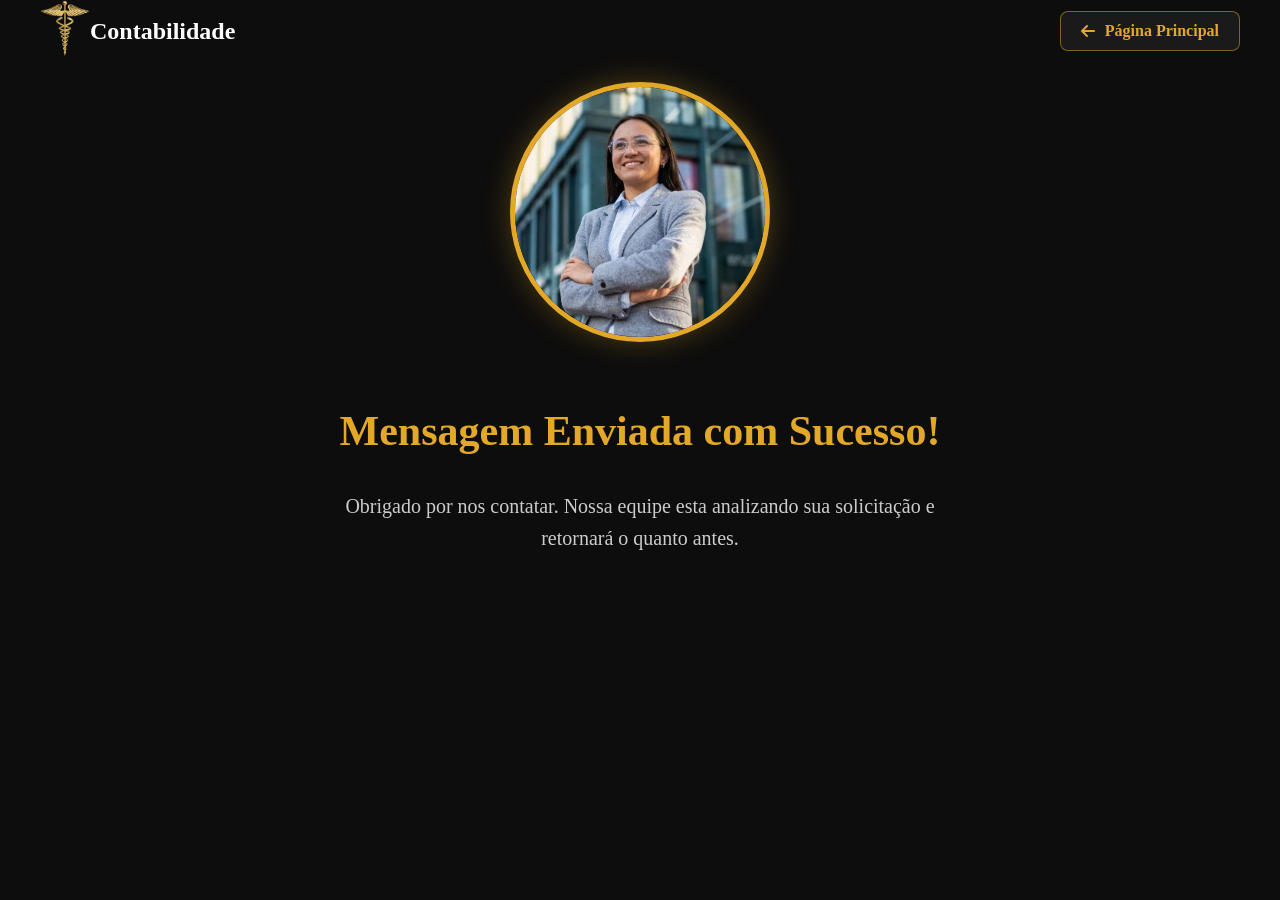
<file: index.html>
<!DOCTYPE html>
<html lang="pt-br">

<head>
    <meta charset="UTF-8">
    <meta name="viewport" content="width=device-width, initial-scale=1.0">
    <title>Obrigado - Slonga Contabilidade</title>
    <link rel="stylesheet" href="thanksPageS.css">
    <link rel="icon" type="image/x-icon" href="TitulImagem.png">
    <link href="https://fonts.googleapis.com/css2?family=Inter:wght@400;600;700&display=swap" rel="stylesheet">
    <link rel="stylesheet" href="https://cdnjs.cloudflare.com/ajax/libs/font-awesome/6.5.1/css/all.min.css">
</head>

<body class="body-thanks">


    <!-- Cabecalho com o botao no canto superior direito -->
    <header class="navbar">
        <div class="container-thanks-header">
            <div class="logo">
                <span class="logo-icon"><img src="Accounting symbol.png" alt="Slonga Contabilidade"></span>
                <span class="logo-text">Contabilidade</span>
            </div>

            <!-- Botao de Voltar -->
            <a href="https://fransneoir.github.io/Marcela-Cardoso/" class="btn-voltar">
                <i class="fas fa-arrow-left"></i> Página Principal
            </a>
        </div>
    </header>

    <!-- Conteudo Centralizado (Foto e Textos) -->
    <section class="thanks-content">
        <img src="ceo.jpg" alt="Agradecimento" class="foto-redonda">

        <h1 class="thanks-titulo">Mensagem Enviada com Sucesso!</h1>
        <p class="thanks-legenda">Obrigado por nos contatar. Nossa equipe esta analizando sua solicitação e retornará o
            quanto antes.</p>
    </section>

</body>

</html>
</file>
<file: thanksPageS.css>
.body-thanks {
    background-color: #0d0d0d;
    color: white;
    height: 100vh;
    display: flex;
    flex-direction: column;
    margin: 0;
}

/* Ajuste do Cabeçalho específico para esta página */
.container-thanks-header {
    max-width: 1200px;
    margin: 0 auto;
    display: flex;
    justify-content: space-between;
    align-items: center;
    padding: 0 20px;
    width: 100%;
}

/* Botão de Voltar ao Início */
.btn-voltar {
    background-color: #1a1a1a;
    color: #e3a827;
    text-decoration: none;
    padding: 10px 20px;
    border-radius: 8px;
    font-weight: 600;
    border: 1px solid rgba(227, 168, 39, 0.5);
    transition: 0.3s;
    display: flex;
    align-items: center;
    gap: 10px;
}

.btn-voltar:hover {
    background-color: #e3a827;
    color: black;
    transform: translateX(-5px);
}

/* Conteúdo Central */
.thanks-content {
    display: flex;
    flex-direction: column;
    align-items: center;
    justify-content: center;
    text-align: center;
    padding: 20px;
}


.foto-redonda {
    width: 250px;
    height: 250px;
    border-radius: 50%;
    object-fit: cover;
    border: 5px solid #e3a827;
    box-shadow: 0 0 30px rgba(227, 168, 39, 0.3);
    margin-bottom: 30px;
}

.thanks-titulo {
    font-size: 42px;
    color: #e3a827;
    margin-bottom: 15px;
}

.thanks-legenda {
    font-size: 20px;
    color: #ccc;
    max-width: 650px;
    line-height: 1.6;
}

.logo-icon img {
    width: 50px;

    height: auto;

}

.logo {
    display: flex;
    align-items: center;
    color: white;
    font-size: 24px;
    font-weight: 600;
}

/* Responsividade para celulares */
@media (max-width: 768px) {
    .container-thanks-header {
        flex-direction: column;
        gap: 20px;
    }

    .foto-redonda {
        width: 180px;
        height: 180px;
    }

    .thanks-titulo {
        font-size: 32px;
    }
}
</file>
